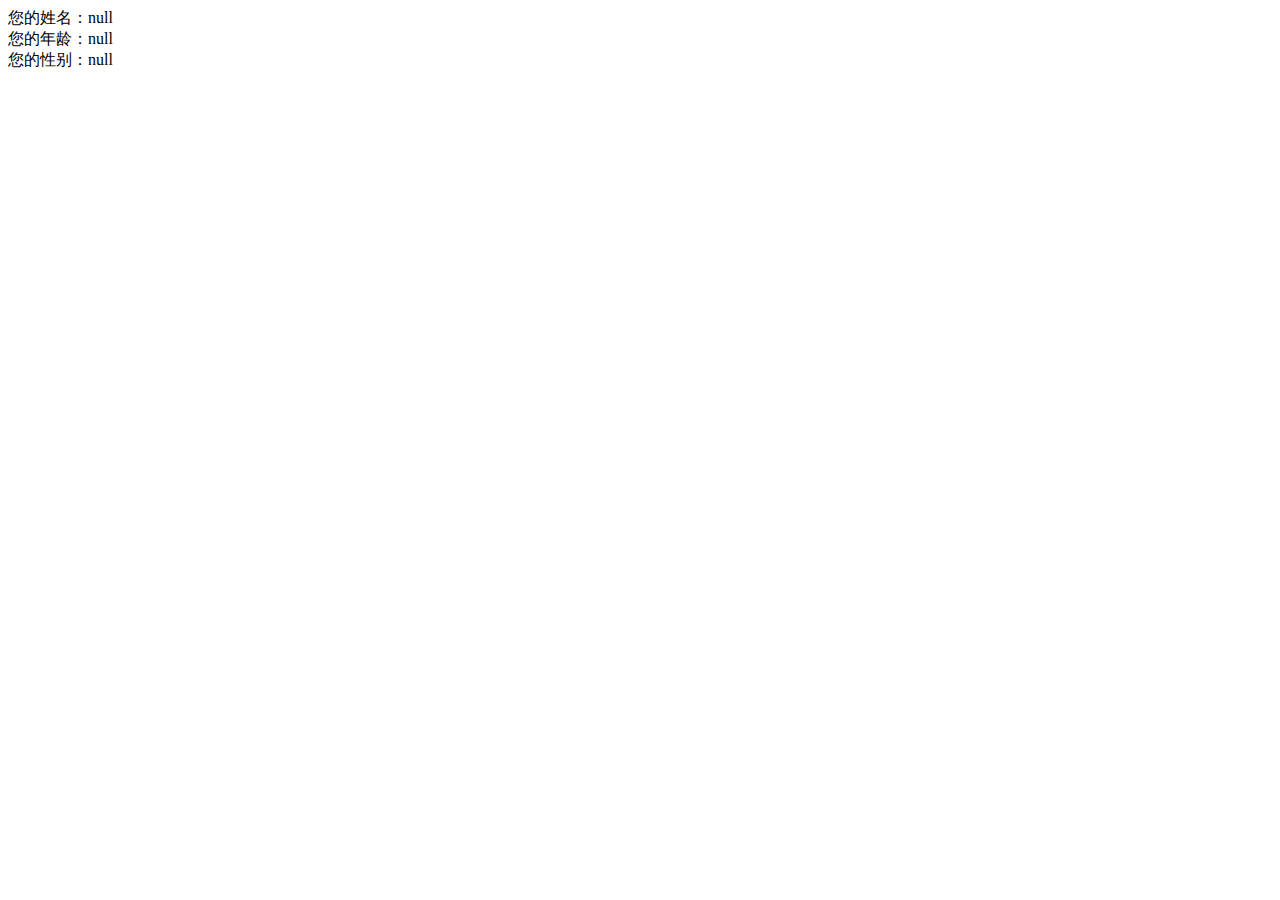
<file: 0923_获取用户信息并输出/index.html>
<!DOCTYPE html>
<html lang="en">
  <head>
    <meta charset="UTF-8" />
    <meta name="viewport" content="width=device-width, initial-scale=1.0" />
    <title>Document</title>
  </head>
  <body>
    <script>
      // 获取信息
      let userName = prompt("请输入您的姓名");
      let userAge = prompt("请输入您的年龄");
      let userSex = prompt("请输入您的性别");

      document.write("您的姓名：" + userName + "<br>");
      document.write("您的年龄：" + userAge + "<br>");
      document.write("您的性别：" + userSex + "<br>");
    </script>
  </body>
</html>
</file>
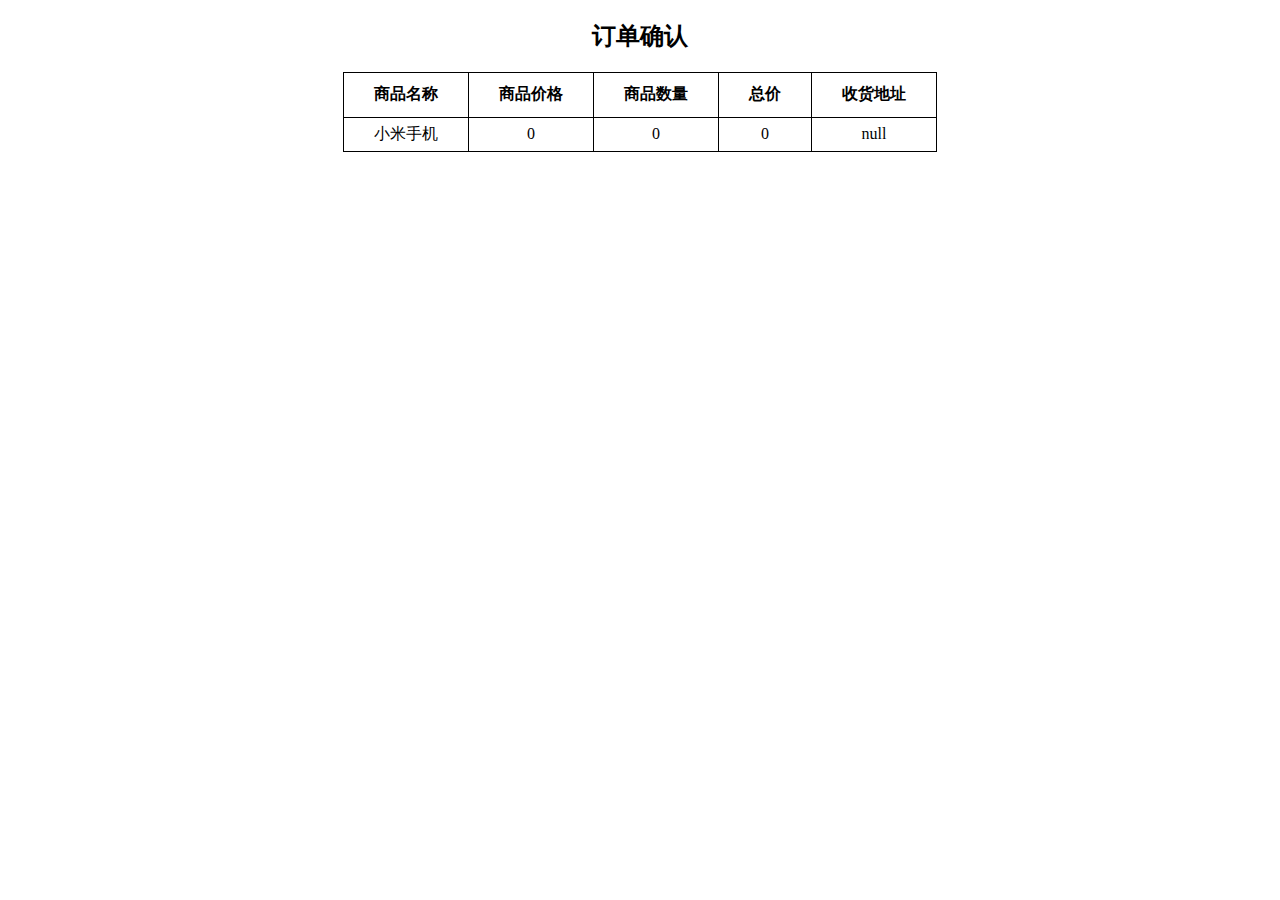
<file: 1026_渲染表格/index.html>
<!DOCTYPE html>
<html lang="en">
  <head>
    <meta charset="UTF-8" />
    <meta name="viewport" content="width=device-width, initial-scale=1.0" />
    <title>Document</title>
    <style>
      h2 {
        text-align: center;
      }

      table {
        /* 合并相邻边框 */
        border-collapse: collapse;
        box-sizing: border-box;
        height: 80px;
        margin: 0 auto;
        text-align: center;
      }

      th {
        padding: 5px 30px;
      }

      table th,
      td {
        border: 1px solid #000;
      }
    </style>
    <script src="./index.js"></script>
  </head>
  <body></body>
</html>
</file>
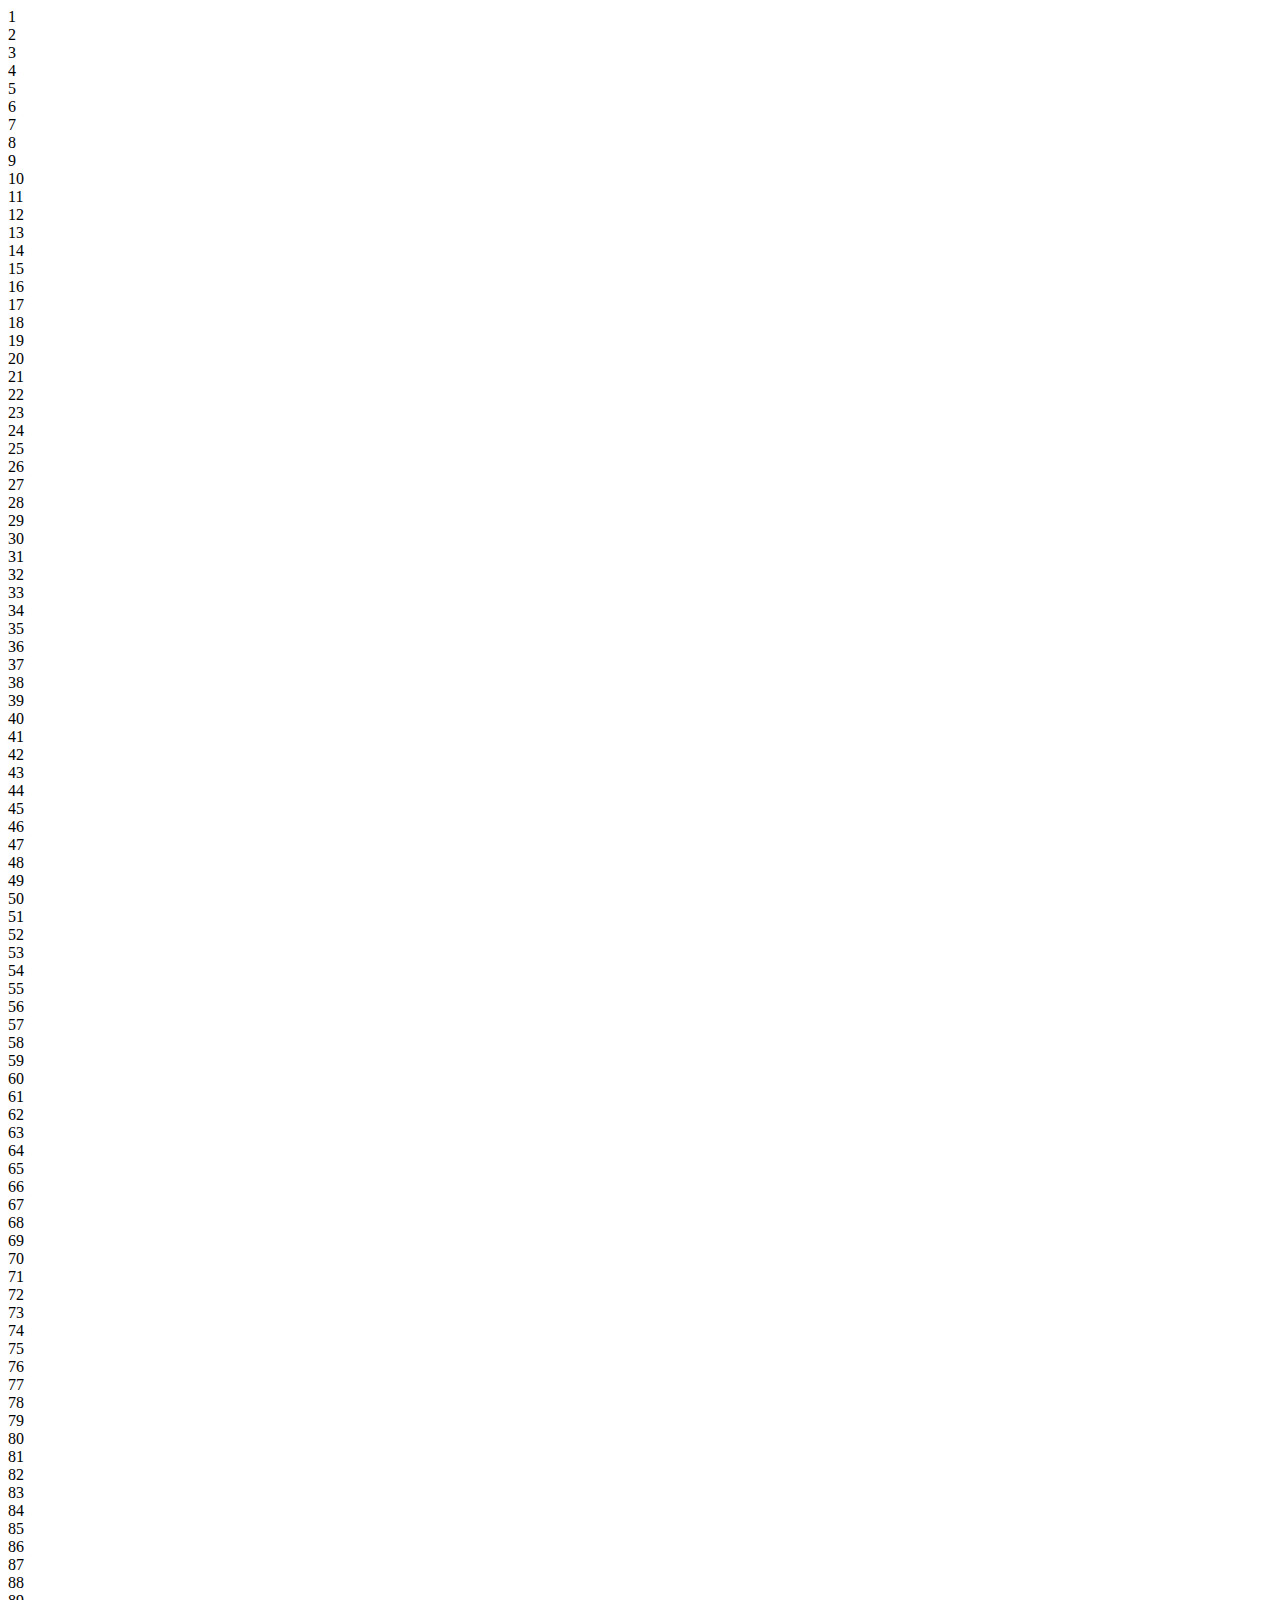
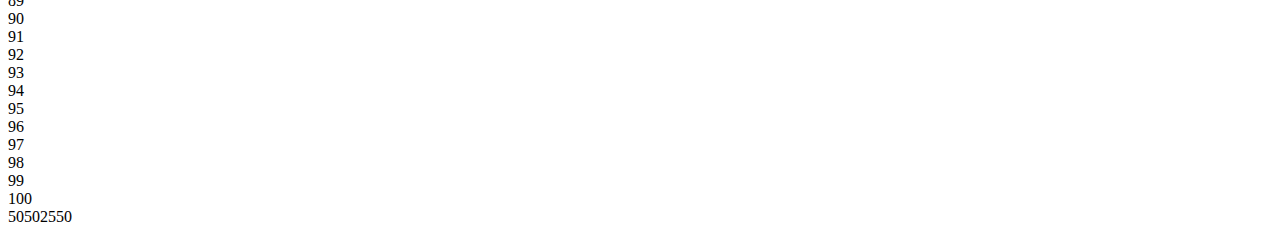
<file: 1027_偶数和练习/index.html>
<!DOCTYPE html>
<html lang="en">
  <head>
    <meta charset="UTF-8" />
    <meta name="viewport" content="width=device-width, initial-scale=1.0" />
    <title>Document</title>
  </head>
  <body>
    <script>
      let i = 1;
      let sum = 0;
      let even = 0;
      while (i <= 100) {
        document.write(`${i} <br>`);
        sum += i;
        i++;
        if (i % 2 === 0) {
          even += i;
        }
      }
      document.write(sum);
      document.write(even);
    </script>
  </body>
</html>
</file>
